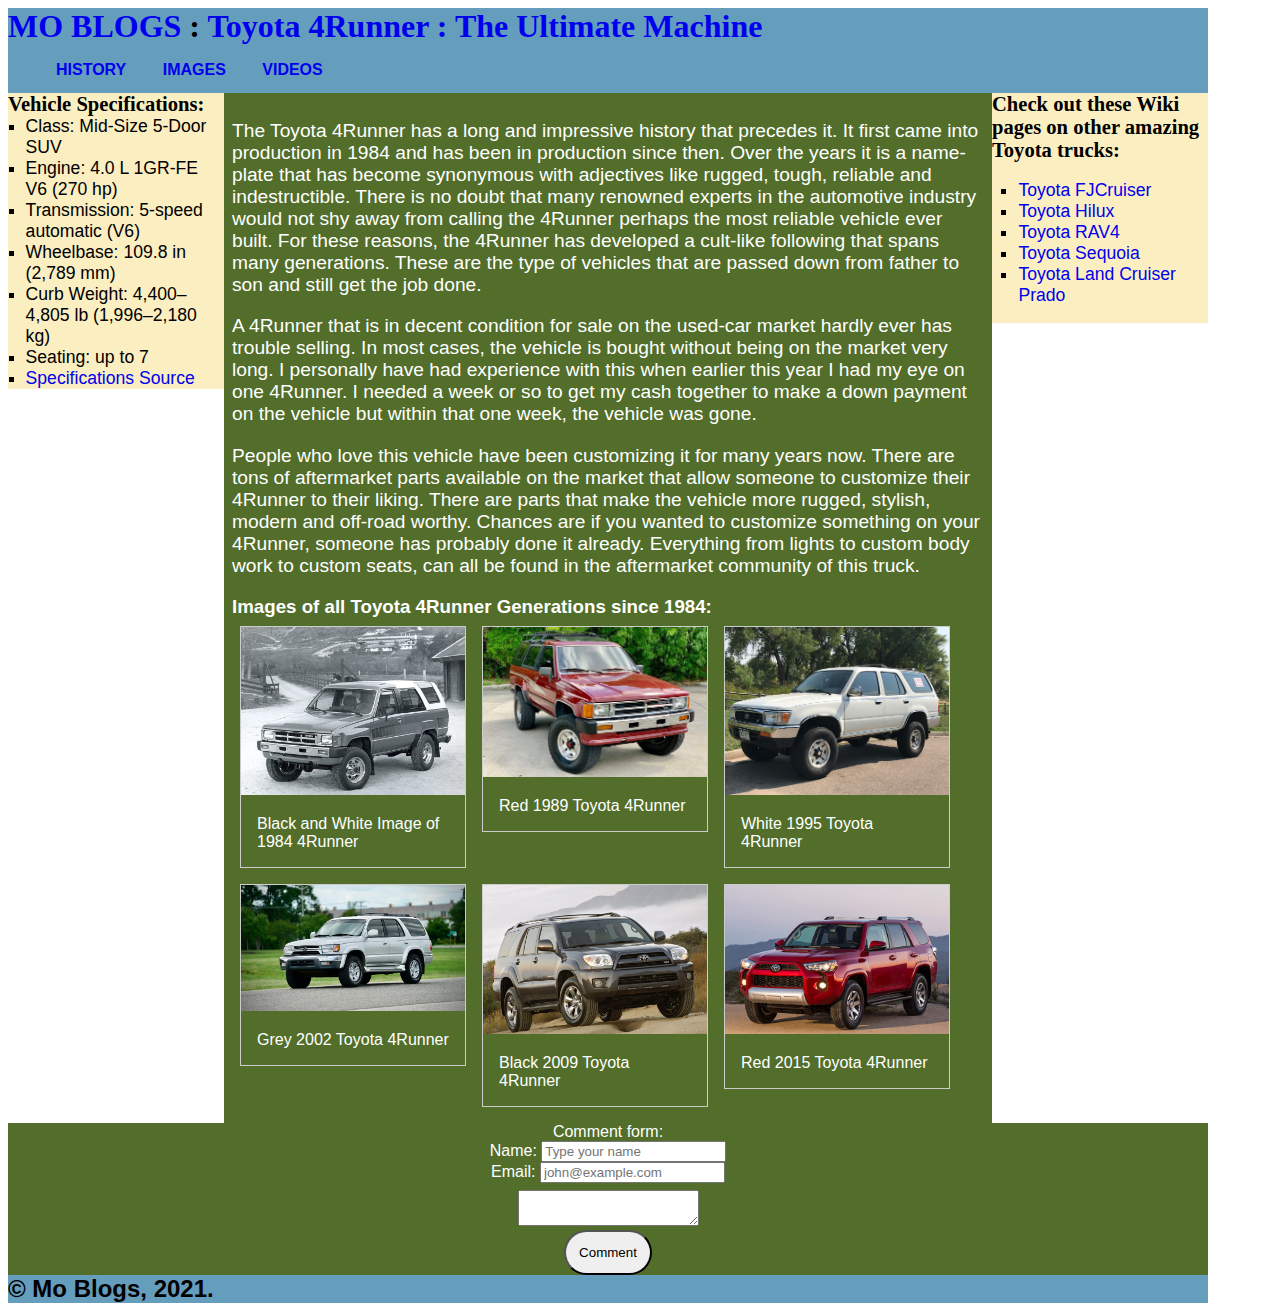
<file: index.html>
<!DOCTYPE html>
<!--I am planning for this to be a 3-column blog post with main text in the middle and 2 side bars.-->
<html lang="en">

<head>
  <meta charset="utf-8">
  <title>MO BLOGS: Toyota 4Runner</title>
  <link rel="stylesheet" type="text/css" href="CSS/assign1styles.css">
</head>

<body>
  <header>
    <h1 id="home-page"><a href="#">MO BLOGS</a> : <a href="#">Toyota 4Runner : The Ultimate Machine</a></h1>
    <nav>
      <ul>
        <li><a href="#">History</a></li>
        <li><a href="#">Images</a></li>
        <li><a href="#">Videos</a></li>
      </ul>
    </nav>
  </header>
  <div id="pagecont">
    <!--page container-->
    <main>
      <p>The Toyota 4Runner has a long and impressive history that precedes it. It first came into production in 1984
        and has been in production since then. Over the years it is a name-plate that has become synonymous with
        adjectives like rugged, tough, reliable and indestructible. There is no doubt that many renowned experts in the
        automotive industry would not shy away from calling the 4Runner perhaps the most reliable vehicle ever built.
        For these reasons, the 4Runner has developed a cult-like following that spans many generations. These are the
        type of vehicles that are passed down from father to son and still get the job done.</p>
      <p>A 4Runner that is in decent condition for sale on the used-car market hardly ever has trouble selling. In most
        cases, the vehicle is bought without being on the market very long. I personally have had experience with this
        when earlier this year I had my eye on one 4Runner. I needed a week or so to get my cash together to make a down
        payment on the vehicle but within that one week, the vehicle was gone.</p>
      <p>People who love this vehicle have been customizing it for many years now. There are tons of aftermarket parts
        available on the market that allow someone to customize their 4Runner to their liking. There are parts that make
        the vehicle more rugged, stylish, modern and off-road worthy. Chances are if you wanted to customize something
        on your 4Runner, someone has probably done it already. Everything from lights to custom body work to custom
        seats, can all be found in the aftermarket community of this truck.</p>
      <h3>Images of all Toyota 4Runner Generations since 1984:</h3>
      <div class="gallery">
        <a href="https://www.top4runners.com/cgi-bin/image.pl?/runhist/1stgen/1984_2.jpg"><img src="images/1984.jpg"
            alt="Black and White Image of 1984 4Runner" width="400" /></a>
        <div class="descrip">Black and White Image of 1984 4Runner</div>
      </div>
      <div class="gallery">
        <a href="https://bringatrailer.com/listing/1989-toyota-4runner-v6-4x4-6/"><img
            src="images/1989_toyota_4runner_v6.jpeg" alt="Red 1989 Toyota 4Runner" width="400" /></a>
        <div class="descrip">Red 1989 Toyota 4Runner</div>
      </div>
      <div class="gallery">
        <a href="https://cdn2.apstatic.com/forum/18083.jpg"><img src="images/1995%204runner.jpg"
            alt="White 1995 Toyota 4Runner" width="400" /></a>
        <div class="descrip">White 1995 Toyota 4Runner</div>
      </div>
      <div class="gallery">
        <a href="https://inventory.davisautosports.com/vehicles/246/2002-toyota-4runner-sr5-4x4"><img
            src="images/2002-toyota-4runner-sr5-4x4.jfif" alt="Grey 2002 Toyota 4Runner" width="400" /></a>
        <div class="descrip">Grey 2002 Toyota 4Runner</div>
      </div>
      <div class="gallery">
        <a href="https://carbuzz.com/cars/toyota/4runner/2009/photos-exterior#0"><img
            src="images/2009-toyota-4runner-front-angle-view-carbuzz-714890.jpg" alt="Black 2009 Toyota 4Runner"
            width="400" /></a>
        <div class="descrip">Black 2009 Toyota 4Runner</div>
      </div>
      <div class="gallery">
        <a href="https://www.newcartestdrive.com/reviews/2015-toyota-4runner/"><img
            src="images/2015-4runner-1-600x400.jpg" alt="Red 2015 Toyota 4Runner" width="400" /></a>
        <div class="descrip">Red 2015 Toyota 4Runner</div>
      </div>
      <!--Sources for images used:
      https://www.top4runners.com/cgi-bin/image.pl?/runhist/1stgen/1984_2.jpg
      https://bringatrailer.com/listing/1989-toyota-4runner-v6-4x4-6/
      https://cdn2.apstatic.com/forum/18083.jpg
      https://inventory.davisautosports.com/vehicles/246/2002-toyota-4runner-sr5-4x4
      https://carbuzz.com/cars/toyota/4runner/2009/photos-exterior#0
      https://www.newcartestdrive.com/reviews/2015-toyota-4runner/ -->
    </main>
    <aside id="stats">
      <h3>Vehicle Specifications:</h3>
      <ul>
        <li>Class: Mid-Size 5-Door SUV</li>
        <li>Engine: 4.0 L 1GR-FE V6 (270 hp)</li>
        <li>Transmission: 5-speed automatic (V6)</li>
        <li>Wheelbase: 109.8 in (2,789 mm)</li>
        <li>Curb Weight: 4,400–4,805 lb (1,996–2,180 kg)</li>
        <li>Seating: up to 7</li>
        <li><a href="https://en.wikipedia.org/wiki/Toyota_4Runner">Specifications Source</a></li>
        <!--Source for specifications: https://en.wikipedia.org/wiki/Toyota_4Runner-->
      </ul>
    </aside>
    <aside id="asideother">
      <h3>Check out these Wiki pages on other amazing Toyota trucks:</h3>
      <ul>
        <li><a href="https://en.wikipedia.org/wiki/Toyota_FJ_Cruiser">Toyota FJCruiser</a></li>
        <li><a href="https://en.wikipedia.org/wiki/Hilux">Toyota Hilux</a></li>
        <li><a href="https://en.wikipedia.org/wiki/Toyota_RAV4">Toyota RAV4</a></li>
        <li><a href="https://en.wikipedia.org/wiki/Toyota_Sequoia">Toyota Sequoia</a></li>
        <li><a href="https://en.wikipedia.org/wiki/Toyota_Land_Cruiser">Toyota Land Cruiser Prado</a></li>
      </ul>
    </aside>
    <div id="commentf">
      <form action="form.html" method="post">
        <label>Comment form:</label>
        <div>
          <label for="name">Name:</label>
          <input type="text" id="name" name="user_name" placeholder="Type your name" />
        </div>
        <div>
          <label for="email">Email:</label>
          <input type="email" id="email" name="user_email" placeholder="john@example.com" />
        </div>
        <div>
          <textarea id="message" name="user_msg"></textarea>
        </div>
        <div>
          <button type="submit" name="submit" id="sendmessage">Comment</button>
        </div>
      </form>
    </div>
  </div>
  <footer>
    <div>© Mo Blogs, 2021.</div>
  </footer>
</body>

</html>
</file>
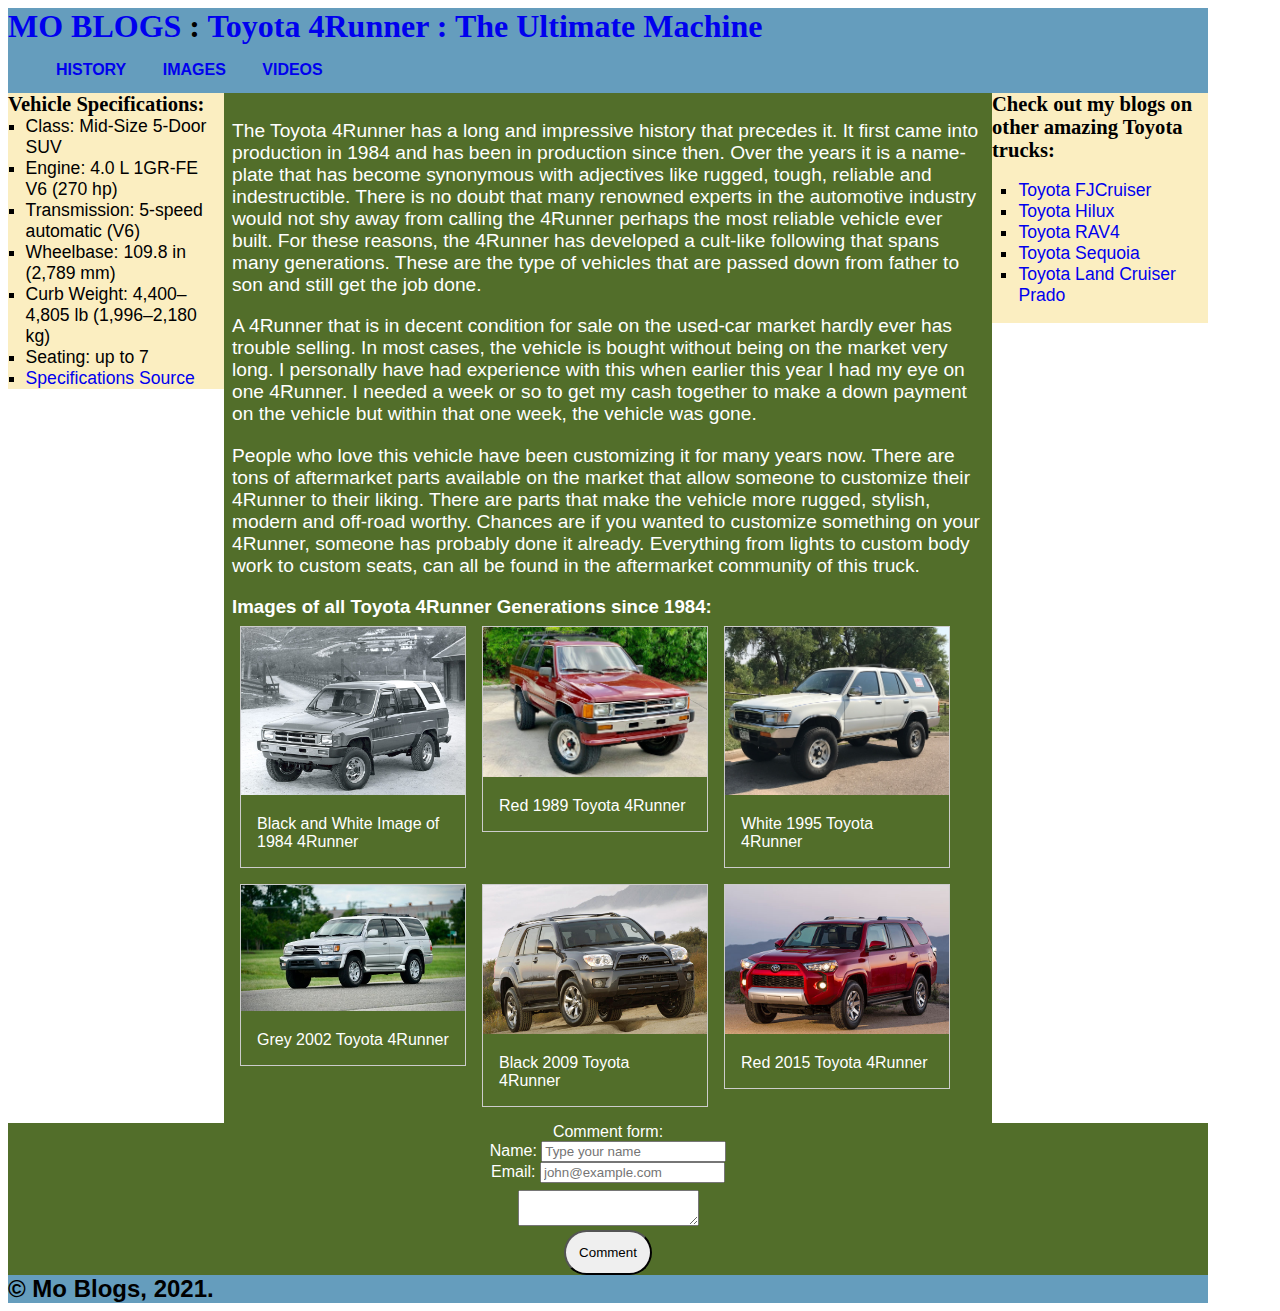
<file: milestone-1.html>
<!DOCTYPE html>
<!--I am planning for this to be a 3-column blog post with main text in the middle and 2 side bars.-->
<html lang="en">

<head>
  <meta charset="utf-8">
  <title>MO BLOGS: Toyota 4Runner</title>
  <link rel="stylesheet" type="text/css" href="CSS/assign1styles.css">
</head>

<body>
  <header>
    <h1 id="home-page"><a href="#">MO BLOGS</a> : <a href="#">Toyota 4Runner : The Ultimate Machine</a></h1>
    <nav>
      <ul>
        <li><a href="#">History</a></li>
        <li><a href="#">Images</a></li>
        <li><a href="#">Videos</a></li>
      </ul>
    </nav>
  </header>
  <div id="pagecont">
    <!--page container-->
    <main>
      <p>The Toyota 4Runner has a long and impressive history that precedes it. It first came into production in 1984
        and has been in production since then. Over the years it is a name-plate that has become synonymous with
        adjectives like rugged, tough, reliable and indestructible. There is no doubt that many renowned experts in the
        automotive industry would not shy away from calling the 4Runner perhaps the most reliable vehicle ever built.
        For these reasons, the 4Runner has developed a cult-like following that spans many generations. These are the
        type of vehicles that are passed down from father to son and still get the job done.</p>
      <p>A 4Runner that is in decent condition for sale on the used-car market hardly ever has trouble selling. In most
        cases, the vehicle is bought without being on the market very long. I personally have had experience with this
        when earlier this year I had my eye on one 4Runner. I needed a week or so to get my cash together to make a down
        payment on the vehicle but within that one week, the vehicle was gone.</p>
      <p>People who love this vehicle have been customizing it for many years now. There are tons of aftermarket parts
        available on the market that allow someone to customize their 4Runner to their liking. There are parts that make
        the vehicle more rugged, stylish, modern and off-road worthy. Chances are if you wanted to customize something
        on your 4Runner, someone has probably done it already. Everything from lights to custom body work to custom
        seats, can all be found in the aftermarket community of this truck.</p>
      <h3>Images of all Toyota 4Runner Generations since 1984:</h3>
      <div class="gallery">
        <a href="https://www.top4runners.com/cgi-bin/image.pl?/runhist/1stgen/1984_2.jpg"><img src="images/1984.jpg"
            alt="Black and White Image of 1984 4Runner" width="400" /></a>
        <div class="descrip">Black and White Image of 1984 4Runner</div>
      </div>
      <div class="gallery">
        <a href="https://bringatrailer.com/listing/1989-toyota-4runner-v6-4x4-6/"><img
            src="images/1989_toyota_4runner_v6.jpeg" alt="Red 1989 Toyota 4Runner" width="400" /></a>
        <div class="descrip">Red 1989 Toyota 4Runner</div>
      </div>
      <div class="gallery">
        <a href="https://cdn2.apstatic.com/forum/18083.jpg"><img src="images/1995%204runner.jpg"
            alt="White 1995 Toyota 4Runner" width="400" /></a>
        <div class="descrip">White 1995 Toyota 4Runner</div>
      </div>
      <div class="gallery">
        <a href="https://inventory.davisautosports.com/vehicles/246/2002-toyota-4runner-sr5-4x4"><img
            src="images/2002-toyota-4runner-sr5-4x4.jfif" alt="Grey 2002 Toyota 4Runner" width="400" /></a>
        <div class="descrip">Grey 2002 Toyota 4Runner</div>
      </div>
      <div class="gallery">
        <a href="https://carbuzz.com/cars/toyota/4runner/2009/photos-exterior#0"><img
            src="images/2009-toyota-4runner-front-angle-view-carbuzz-714890.jpg" alt="Black 2009 Toyota 4Runner"
            width="400" /></a>
        <div class="descrip">Black 2009 Toyota 4Runner</div>
      </div>
      <div class="gallery">
        <a href="https://www.newcartestdrive.com/reviews/2015-toyota-4runner/"><img
            src="images/2015-4runner-1-600x400.jpg" alt="Red 2015 Toyota 4Runner" width="400" /></a>
        <div class="descrip">Red 2015 Toyota 4Runner</div>
      </div>
      <!--Sources for images used:
      https://www.top4runners.com/cgi-bin/image.pl?/runhist/1stgen/1984_2.jpg
      https://bringatrailer.com/listing/1989-toyota-4runner-v6-4x4-6/
      https://cdn2.apstatic.com/forum/18083.jpg
      https://inventory.davisautosports.com/vehicles/246/2002-toyota-4runner-sr5-4x4
      https://carbuzz.com/cars/toyota/4runner/2009/photos-exterior#0
      https://www.newcartestdrive.com/reviews/2015-toyota-4runner/ -->
    </main>
    <aside id="stats">
      <h3>Vehicle Specifications:</h3>
      <ul>
        <li>Class: Mid-Size 5-Door SUV</li>
        <li>Engine: 4.0 L 1GR-FE V6 (270 hp)</li>
        <li>Transmission: 5-speed automatic (V6)</li>
        <li>Wheelbase: 109.8 in (2,789 mm)</li>
        <li>Curb Weight: 4,400–4,805 lb (1,996–2,180 kg)</li>
        <li>Seating: up to 7</li>
        <li><a href="https://en.wikipedia.org/wiki/Toyota_4Runner">Specifications Source</a></li>
        <!--Source for specifications: https://en.wikipedia.org/wiki/Toyota_4Runner-->
      </ul>
    </aside>
    <aside id="asideother">
      <h3>Check out my blogs on other amazing Toyota trucks:</h3>
      <ul>
        <li><a href="#">Toyota FJCruiser</a></li>
        <li><a href="#">Toyota Hilux</a></li>
        <li><a href="#">Toyota RAV4</a></li>
        <li><a href="#">Toyota Sequoia</a></li>
        <li><a href="#">Toyota Land Cruiser Prado</a></li>
      </ul>
    </aside>
    <div id="commentf">
      <form action="form.html" method="post">
        <label>Comment form:</label>
        <div>
          <label for="name">Name:</label>
          <input type="text" id="name" name="user_name" placeholder="Type your name" />
        </div>
        <div>
          <label for="email">Email:</label>
          <input type="email" id="email" name="user_email" placeholder="john@example.com" />
        </div>
        <div>
          <textarea id="message" name="user_msg"></textarea>
        </div>
        <div>
          <button type="submit" name="submit" id="sendmessage">Comment</button>
        </div>
      </form>
    </div>
  </div>
  <footer>
    <div>© Mo Blogs, 2021.</div>
  </footer>
</body>

</html>
</file>
<file: CSS/assign1styles.css>
/*HTTP5104 Assignment 1 final css*/
html{
  box-sizing: border-box;
}
/*header*/
header{
  max-width: 1200px;
  background-color: #659dbd;
  padding-bottom: 3em;
  margin: 0em;
}
header h1{
  font-family: copperplate, rockwell;
  margin: 0;
}
nav ul{
  margin: 0;
  list-style-type: none;
  padding-left: 3em;
  margin:0;
  float:left;
  font-family: Futura, "Century Gothic", AppleGothic, sans-serif;
}
nav li{
  display: inline-block;
  text-transform: uppercase;
  font-weight:900;
  padding-right: 2em;
  padding-top: 1em;
}
a{
  text-decoration: none;
}
#pagecont{
  max-width: 1200px;
  margin:0px;
  padding:0px;
  display: inline-block;
}
/*main content*/
main{
  margin:0;
  padding:0.5em;
  max-width: 62.65%;
  display: inline-block; 
  background-color: #526e2a;
  font-family: Futura, "Century Gothic", AppleGothic, sans-serif;
  color: white;
  }
main h3{
  margin: 0px;
}
main p{
  font-size: 1.2em;
}
/*vehicle specs*/
#stats{
  float:left;
  max-width: 18%;
  display: inline-block;
  font-size: 1.1em;
  background-color: #fbeec1;
}
#stats ul{
  list-style-type:square;
  margin: 0em;
  padding-left: 1em;
  font-family: Futura, "Century Gothic", AppleGothic, sans-serif;
}
#stats h3{
  margin: 0px;
  font-family: Tahoma, Verdana, Geneva;
}
/*aside other blogs*/
#asideother{
  float:right;
  max-width: 18%;
  display: inline-block;
  font-size: 1.1em;
  background-color: #fbeec1;
}
#asideother ul{
  list-style-type: square;
  margin: 0px;
  padding-left: 1.5em;
  padding-top: 1em;
  padding-bottom: 1em;
  font-family: Futura, "Century Gothic", AppleGothic, sans-serif;
}
#asideother h3{
  margin: 0px;
  font-family: Tahoma, Verdana, Geneva;
}
/*comment form*/
#commentf{
  width: 100%;
  text-align: center;
  background-color: #526e2a;
  color: white;
  font-family: Futura, "Century Gothic", AppleGothic, sans-serif;
}
#message{
  margin-top: 0.5em;
}
#commentf button{
  border-radius: 2em;
  padding: 1em;
}
/*image gallery*/
/*i looked up the code for the gallery from w3schools and modified it to suit my needs. source: https://www.w3schools.com/css/css_image_gallery.asp*/
div.gallery {
  margin: 0.5em;
  border: 1px solid #ccc;
  float: left;
  width: 14em;
}

div.gallery:hover {
  border: 1px solid black;
}

div.gallery img {
  width: 100%;
  height: auto;
}

div.descrip {
  padding: 1em;
  text-align:left;
}
/*footer*/
footer{
  max-width: 1200px;
  background-color: #659dbd;
  margin: 0px;
  display: flex;
  font-weight: bold;
  font-size: 1.5em;
  font-family: Futura, "Century Gothic", AppleGothic, sans-serif;
}
</file>
